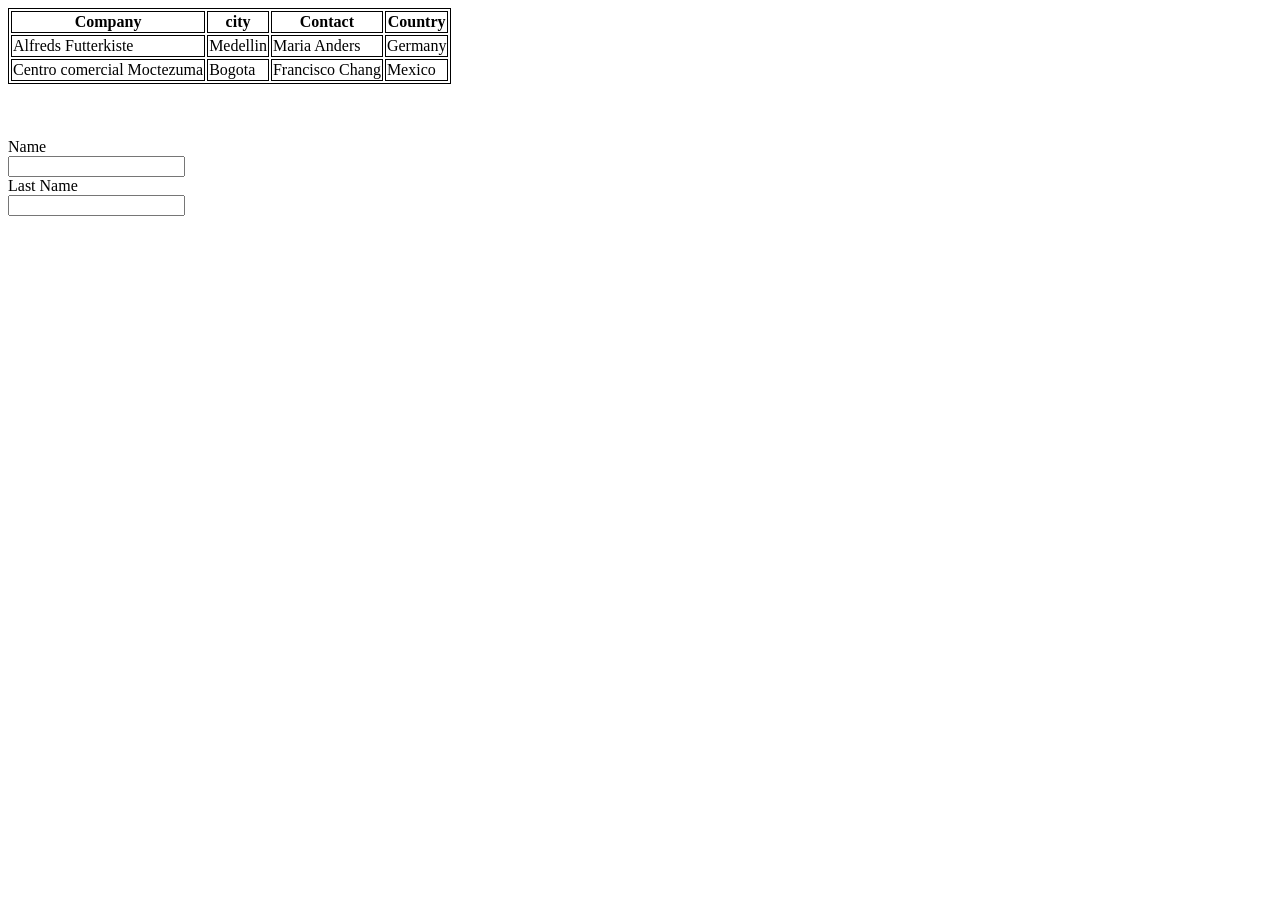
<file: practicando_tables.html>
<!doctype html>
<html lang="en">
<head>
    <meta charset="UTF-8">
    <meta name="viewport" content="width=device-width, initial-scale=1">
    <link rel="stylesheet" href="./css/table.css">
    <title>Document</title>
</head>
<body>
<table>
  <tr>
    <th>Company</th>
      <th>city</th>
    <th>Contact</th>
    <th>Country</th>
  </tr>
  <tr>
    <td>Alfreds Futterkiste</td>
      <td>Medellin</td>
    <td>Maria Anders</td>
    <td>Germany</td>
  </tr>
  <tr>
    <td>Centro comercial Moctezuma</td>
      <td>Bogota</td>
    <td>Francisco Chang</td>
    <td>Mexico</td>
  </tr>
</table>

<br><br><br>

<form action="">
  <label for="name">Name</label><br>
  <input type="text" id="name"name=" name "><br>
  <label for="">Last Name</label><br>
  <input type="text">
</form>
</body>
</html>
</file>
<file: css/table.css>
table, th,td{
    border: 1px solid black;
}
</file>
